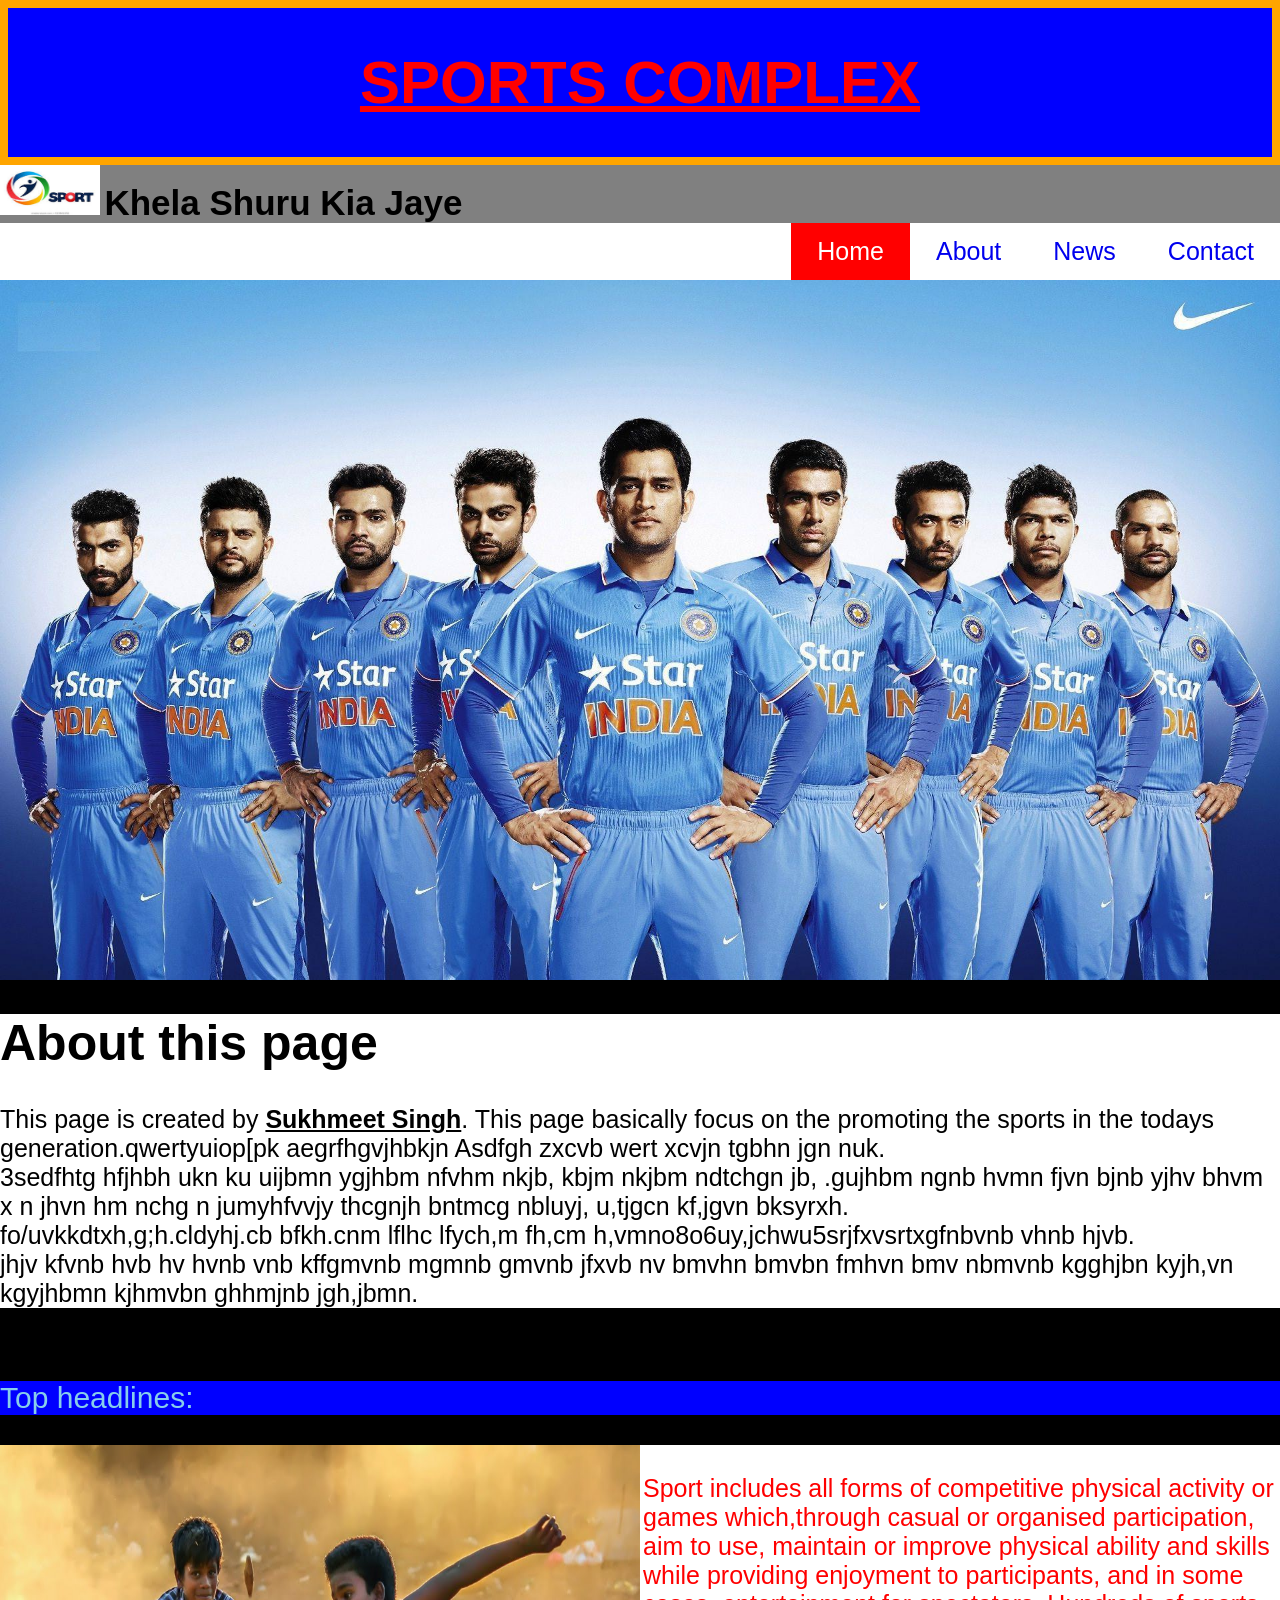
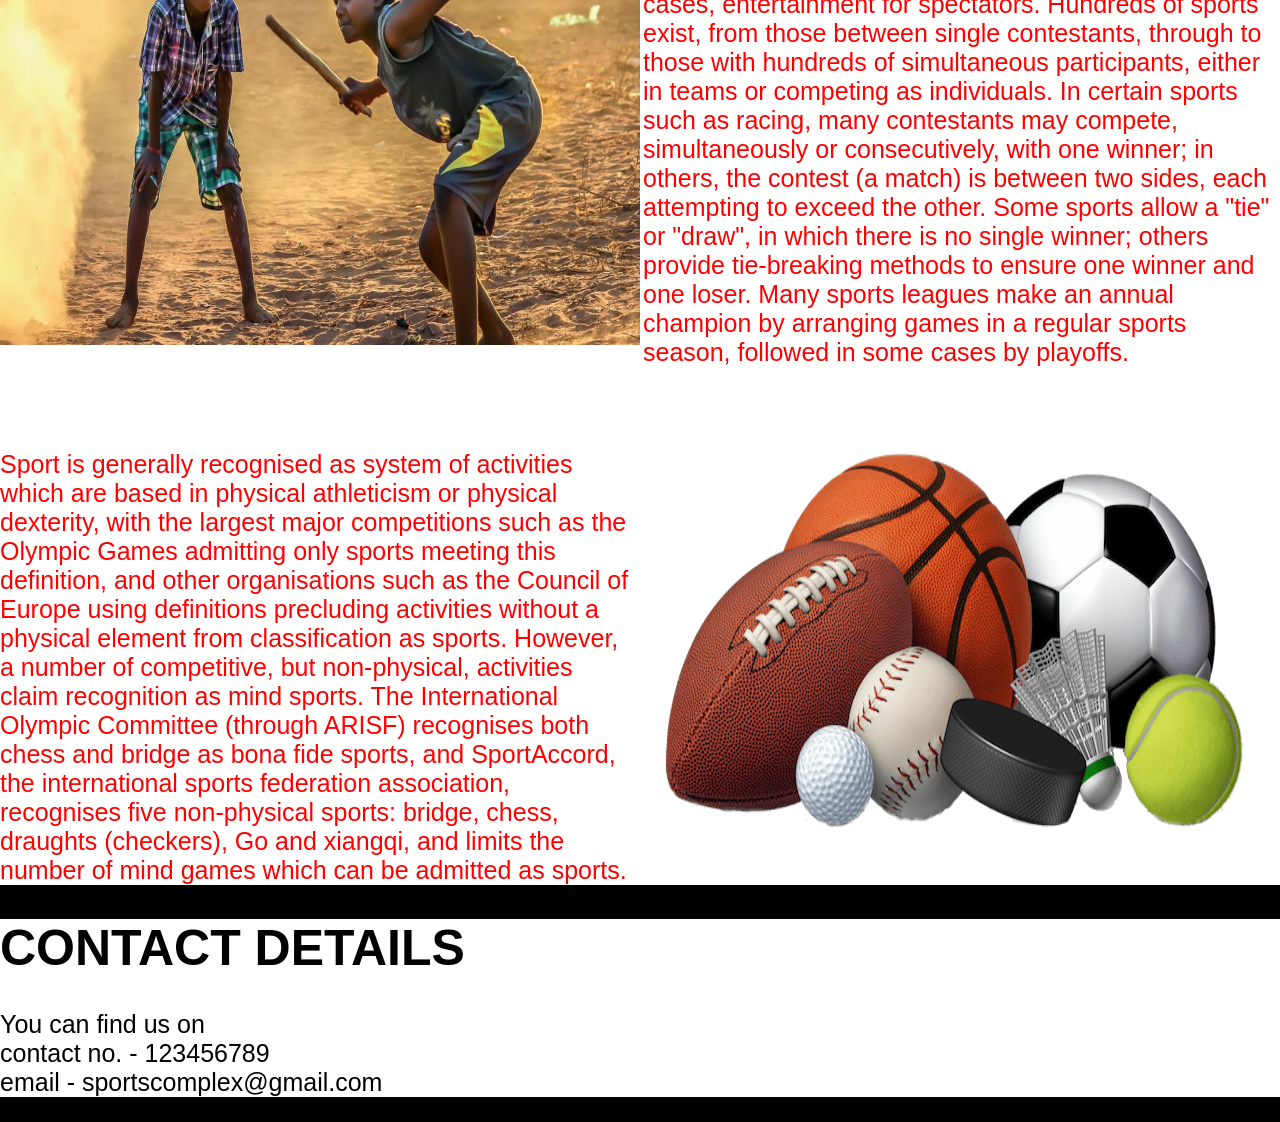
<file: index.html>
<html>
<head>
  <meta name="viewport" content="width=device-width, initial-scale=1">
    <link rel="stylesheet" href="style.css">
  <title>SportsComplex</title>
</head>
<body>

  <div class ="headings">
    <h1 style="color: red"><b><u>SPORTS COMPLEX</u></b></h1>

  </div>

  <div class="topnav">
    <img src="logo.jpg" height="50px" width="100px">
    <b style="font-size:35px">Khela Shuru Kia Jaye</b>
  </div>
  <div class="tabs">
    <a href="#contact">Contact</a>
    <a href="#news">News</a>
    <a href="#about">About</a>
    <a class="active"href="#about">Home</a>
</div>

   <div class="container">
       <img src="INDIA.jpg" height="700" width="100%">

   </div>

     <a name="about"></a>
     <div class="about1">
      <h1>About this page</h1>
       <p>
         This page is created by <b><u>Sukhmeet Singh</u></b>. This page basically focus on the promoting the sports in the todays generation.qwertyuiop[pk aegrfhgvjhbkjn Asdfgh zxcvb wert xcvjn tgbhn jgn nuk.
         <br>
         3sedfhtg hfjhbh ukn ku uijbmn ygjhbm nfvhm nkjb, kbjm nkjbm ndtchgn jb, .gujhbm ngnb hvmn fjvn bjnb yjhv bhvm x n jhvn hm nchg n jumyhfvvjy thcgnjh bntmcg nbluyj, u,tjgcn kf,jgvn bksyrxh. <br>
         fo/uvkkdtxh,g;h.cldyhj.cb bfkh.cnm lflhc lfych,m fh,cm h,vmno8o6uy,jchwu5srjfxvsrtxgfnbvnb vhnb hjvb.
         <br> jhjv kfvnb hvb hv hvnb vnb kffgmvnb mgmnb gmvnb jfxvb  nv bmvhn bmvbn fmhvn bmv nbmvnb kgghjbn kyjh,vn kgyjhbmn kjhmvbn ghhmjnb jgh,jbmn.<br>
       </p>
     </div>
     <br>
     <a name="News"></a>
   <div class="information">
     <p>Top headlines:
     </p>
    </div>
     <div class="abcs" id="#news">
  <p>   <img src="sports1.jpg"  height="500" width="50%" align="left">
      <br>  Sport includes all forms of competitive physical activity or games which,through casual or organised participation,
       aim to use, maintain or improve physical ability and skills while providing enjoyment to participants, and in some cases,
       entertainment for spectators. Hundreds of sports exist, from those between single contestants, through to those with hundreds of
        simultaneous participants, either in teams or competing as individuals. In certain sports such as racing, many contestants may compete,
        simultaneously or consecutively, with one winner; in others, the contest (a match) is between two sides, each attempting to exceed the other.
        Some sports allow a "tie" or "draw", in which there is no single winner; others provide tie-breaking methods to ensure one winner and one loser.
        Many sports leagues make an annual champion by arranging games in a
         regular sports season, followed in some cases by playoffs.

  </p>
  <p>
     <img  src="sports3.jpg" align="right" height="500" width="50%" ><br><br>Sport is generally recognised as system of activities which are based in physical athleticism or physical dexterity,
     with the largest major competitions such as the Olympic Games admitting only sports meeting this definition,
     and other organisations such as the Council of Europe using definitions precluding activities without a physical
      element from classification as sports. However, a number of competitive, but non-physical, activities claim
      recognition as mind sports. The International Olympic Committee (through ARISF) recognises both chess and bridge
       as bona fide sports, and SportAccord, the international sports federation association, recognises five non-physical
        sports: bridge, chess, draughts (checkers), Go and xiangqi, and limits the number of mind games which can be
         admitted as sports.</p>
     </div>


     <a name="contact"></a>
     <div class="con">
      <h1 >CONTACT DETAILS</h1>
       <p> You can find us on<br>
       contact no. - 123456789<br>
       email - sportscomplex@gmail.com</p>
     </div>

</body>
</html>

<p>
</file>
<file: style.css>
body {
  margin: 0;
  font-family: Arial, Helvetica, sans-serif;
  background-color: black;
}
.headings{
  text-align: center;
  color: orange;
  font-size: 30px;
  background-color:blue;
  border-width: 8px;
  border-style:solid;
  border-color: orange;
}

.topnav {
  overflow: hidden;
  background-color: grey;
}

.topnav a {
  float: right;
  color: right;
  text-align: center;
  padding: 14px 26px;
  text-decoration: none;
  font-size: 25px;
}
.tabs a {
  float: right;
  color: right;
  text-align: center;
  padding: 14px 26px;
  text-decoration: none;
  font-size: 25px;
}
.tabs a:hover {
  background-color: white;
  color: black;
}

.tabs a.active {
  background-color: red;
  color: white;
}
.information
{
  color: skyblue;
  font-size: 30px;
  background-color:blue;
}
.abcs
{
  background-color: white;
color: red;
font-size: 25px;
}
.container
{
  background-color: white;
color: red;
font-size: 25px;
}
.con
{
  background-color: white;
color: black;
font-size: 25px;
}
.about1
{
  background-color: white;
color: black;
font-size: 25px;
}
</file>
